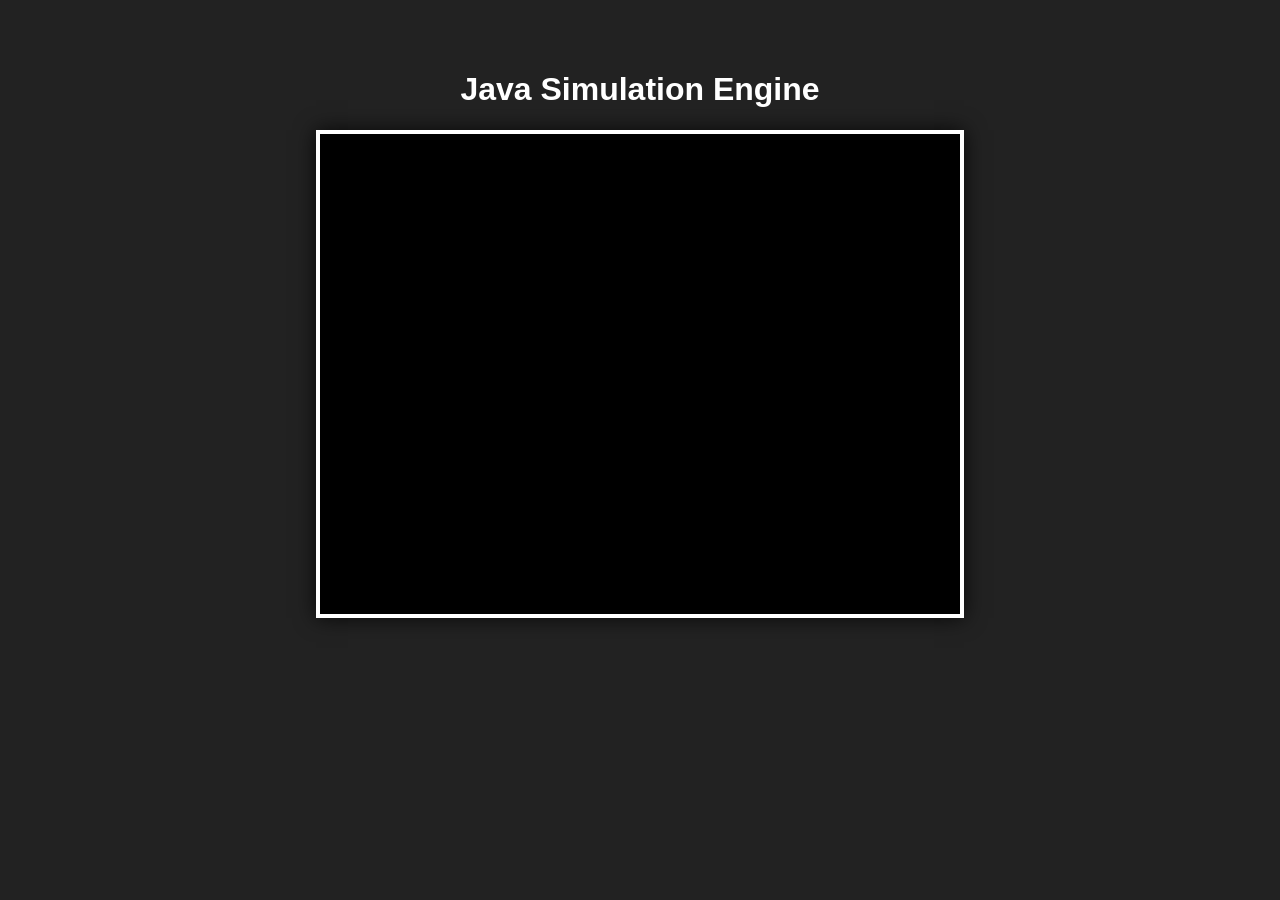
<file: index.html>
<!DOCTYPE html>
<html lang="en">
<head>
    <meta charset="UTF-8">
    <title>Raycaster Engine</title>
    
    <link rel="stylesheet" href="style.css">
    
</head>
<body>

    <h1>Java Simulation Engine</h1>
    
    <canvas id="gameCanvas" width="640" height="480"></canvas>

    <script src="main.js"></script>

</body>
</html>
</file>
<file: style.css>
body {
    background-color: #222;
    color: white;
    display: flex;
    flex-direction: column;
    align-items: center;
    font-family: sans-serif;
    margin-top: 50px;
}

canvas {
    border: 4px solid #fff;
    box-shadow: 0px 0px 20px rgba(0,0,0,0.8);
    background-color: #000;
}
</file>
